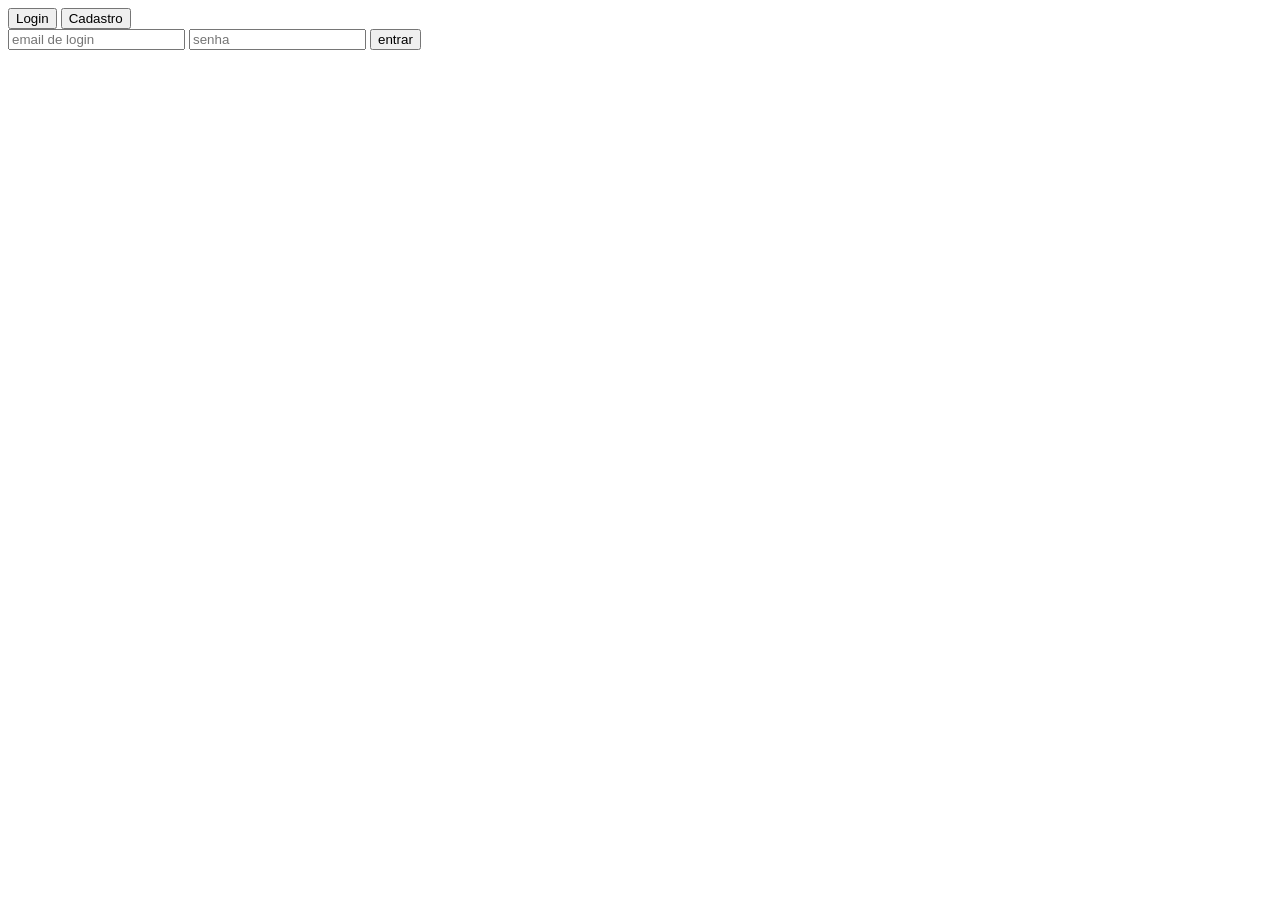
<file: index.html>
<!-- <!DOCTYPE html>
<html lang="en">

<head>
    <meta charset="UTF-8">
    <title>Exemplo</title>
</head>

<body>
     <ul></ul>

    <form>
        <input type="text" name="nome" placeholder="nome">
        <input type="text" name="email" placeholder="email">
        <button>cadastrar</button>
    </form>
    
    <script>
        const lista = document.querySelector("ul")
        const form = document.querySelector("form")

        async function init() {
            const response = await fetch("/cliente")
            const body = await response.json()
            body.forEach(cliente => {
                lista.innerHTML += `<li>${cliente.nome}</li>`
            })
        }

        init()

        form.addEventListener('submit', async (ev) => {
            ev.preventDefault()
            const response = await fetch("/cliente", {
                method: "POST",
                headers: { "Content-Type": "application/json" },
                body: JSON.stringify({
                    nome: form.nome.value,
                    email: form.email.value
                })
            })
            if (response.ok) {
                lista.innerHTML += `<li>${form.nome.value}</li>` 
                form.reset()
                return
            }
            alert("DEU RUIM, E EU NÃO SEI O QUE FOI!")
        })

    </script> 


    
</body>

</html> -->



<!-- <!DOCTYPE html>
<html lang="en">

<head>
    <meta charset="UTF-8">
    <title>Exemplo</title>
</head>

<body>
     <ul></ul>

    <form>
        <input type="text" name="nome" placeholder="nome">
        <input type="text" name="email" placeholder="email">
        <button>cadastrar</button>
    </form>
    
    <script>
        const lista = document.querySelector("ul")
        const form = document.querySelector("form")

        async function init() {
            const response = await fetch("/cliente")
            const body = await response.json()
            body.forEach(cliente => {
                lista.innerHTML += `<li>${cliente.nome}</li>`
            })
        }

        init()

        form.addEventListener('submit', async (ev) => {
            ev.preventDefault()
            const response = await fetch("/cliente", {
                method: "POST",
                headers: { "Content-Type": "application/json" },
                body: JSON.stringify({
                    nome: form.nome.value,
                    email: form.email.value
                })
            })
            if (response.ok) {
                lista.innerHTML += `<li>${form.nome.value}</li>` 
                form.reset()
                return
            }
            alert("DEU RUIM, E EU NÃO SEI O QUE FOI!")
        })

    </script> 


    
</body>

</html> -->



<!-- <!DOCTYPE html>
<html lang="en">

<head>
    <meta charset="UTF-8">
    <title>Exemplo</title>
</head>

<body>
     <ul></ul>

    <form>
        <input type="text" name="nome" placeholder="nome">
        <input type="text" name="email" placeholder="email">
        <button>cadastrar</button>
    </form>
    
    <script>
        const lista = document.querySelector("ul")
        const form = document.querySelector("form")

        async function init() {
            const response = await fetch("/cliente")
            const body = await response.json()
            body.forEach(cliente => {
                lista.innerHTML += `<li>${cliente.nome}</li>`
            })
        }

        init()

        form.addEventListener('submit', async (ev) => {
            ev.preventDefault()
            const response = await fetch("/cliente", {
                method: "POST",
                headers: { "Content-Type": "application/json" },
                body: JSON.stringify({
                    nome: form.nome.value,
                    email: form.email.value
                })
            })
            if (response.ok) {
                lista.innerHTML += `<li>${form.nome.value}</li>` 
                form.reset()
                return
            }
            alert("DEU RUIM, E EU NÃO SEI O QUE FOI!")
        })

    </script> 


    
</body>

</html> -->




<!DOCTYPE html>
<html lang="pt-BR">

<head>
    <meta charset="UTF-8">
    <title>Login</title>

    <style>
        .cadastrar {
            display: none;
        }
    </style>
</head>

<body>
    <div class="escolha">
        <button type="button" class="abacate">Login</button>
        <button type="button" class="morango">Cadastro</button>

        <form class="login">
            <input type="text" name="username" placeholder="email de login">
            <input type="password" name="password" placeholder="senha">
            <button>entrar</button>
        </form>

        <form class="cadastrar">
            <input type="text" name="username" placeholder="coloque um novo email">
            <input type="password" name="password" placeholder="senha">
            <button>cadastrar</button>
        </form>
    </div>

    <script>
        const login = document.querySelector('.abacate')
        const cadastro = document.querySelector('.morango')

        const frmLogin = document.querySelector('.login')
        const frmCadastro = document.querySelector('.cadastrar')

        login.addEventListener('click', () => {
            frmLogin.style.display = 'block'
            frmCadastro.style.display = 'none'
        })

        cadastro.addEventListener('click', () => {
            frmLogin.style.display = 'none'
            frmCadastro.style.display = 'block'
        })

        frmLogin.addEventListener('submit', async (ev) => {
            ev.preventDefault()

            const response = await fetch("/login", {
                method: "POST",
                headers: { "Content-type": "application/json" },
                body: JSON.stringify({
                    username: frmLogin.username.value,
                    password: frmLogin.password.value
                })
            })

            if (response.status == 404)
                return alert("Usuário não encontrado")

            if (response.status == 401)
                return alert("Senha incorreta")

            if (response.ok) {
                window.location.href = "/chat"
                return
            }

            alert("Erro ao fazer login")
        })

        frmCadastro.addEventListener('submit', async (ev) => {
            ev.preventDefault()

            const response = await fetch("/user", {
                method: "POST",
                headers: { "Content-type": "application/json" },
                body: JSON.stringify({
                    username: frmCadastro.username.value,
                    password: frmCadastro.password.value
                })
            })

            if (response.ok) {
                alert("Cadastro realizado com sucesso!")
                frmCadastro.reset()

                frmCadastro.style.display = 'none'
                frmLogin.style.display = 'block'
                return
            }

            alert("Erro ao cadastrar")
        })
    </script>
</body>

</html>
</file>
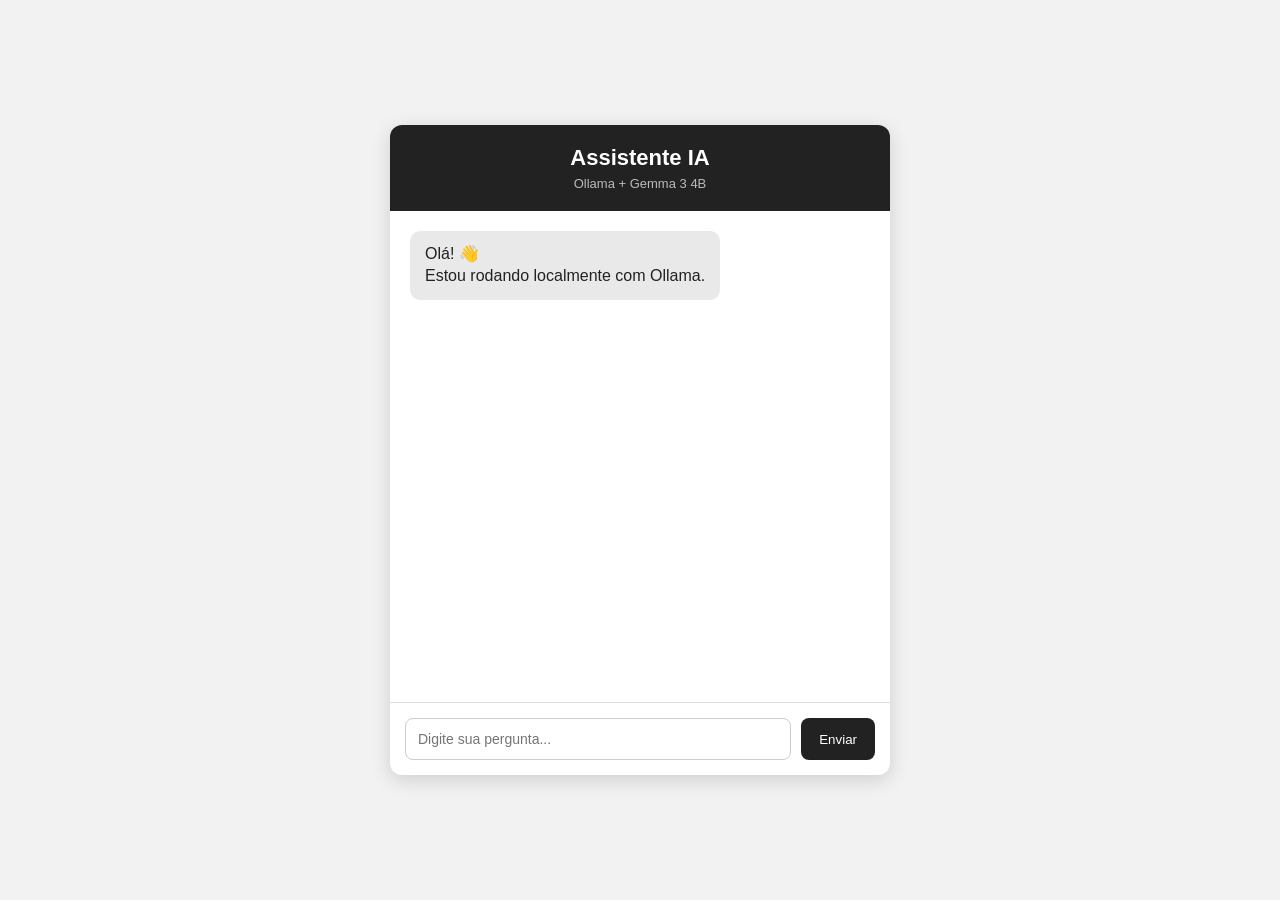
<file: Trabalho PPO I (Chat_bot)/chat/index.html>
<!DOCTYPE html>
<html lang="pt-BR">

<head>
    <meta charset="UTF-8">
    <meta name="viewport" content="width=device-width, initial-scale=1.0">

    <title>Chat IA Local</title>

    <link rel="stylesheet" href="style.css">
</head>

<body>

    <div class="chat">

        <header class="header">
            <h1>Assistente IA</h1>
            <p>Ollama + Gemma 3 4B</p>
        </header>


        <main id="messages" class="messages">

            <div class="message ai">
                Olá! 👋<br>
                Estou rodando localmente com Ollama.
            </div>

        </main>


        <form id="chatForm" class="input-area">

            <input
                id="question"
                type="text"
                placeholder="Digite sua pergunta..."
                autocomplete="off"
            >

            <button type="submit">
                Enviar
            </button>

        </form>

    </div>


    <script src="script.js"></script>

</body>

</html>
</file>
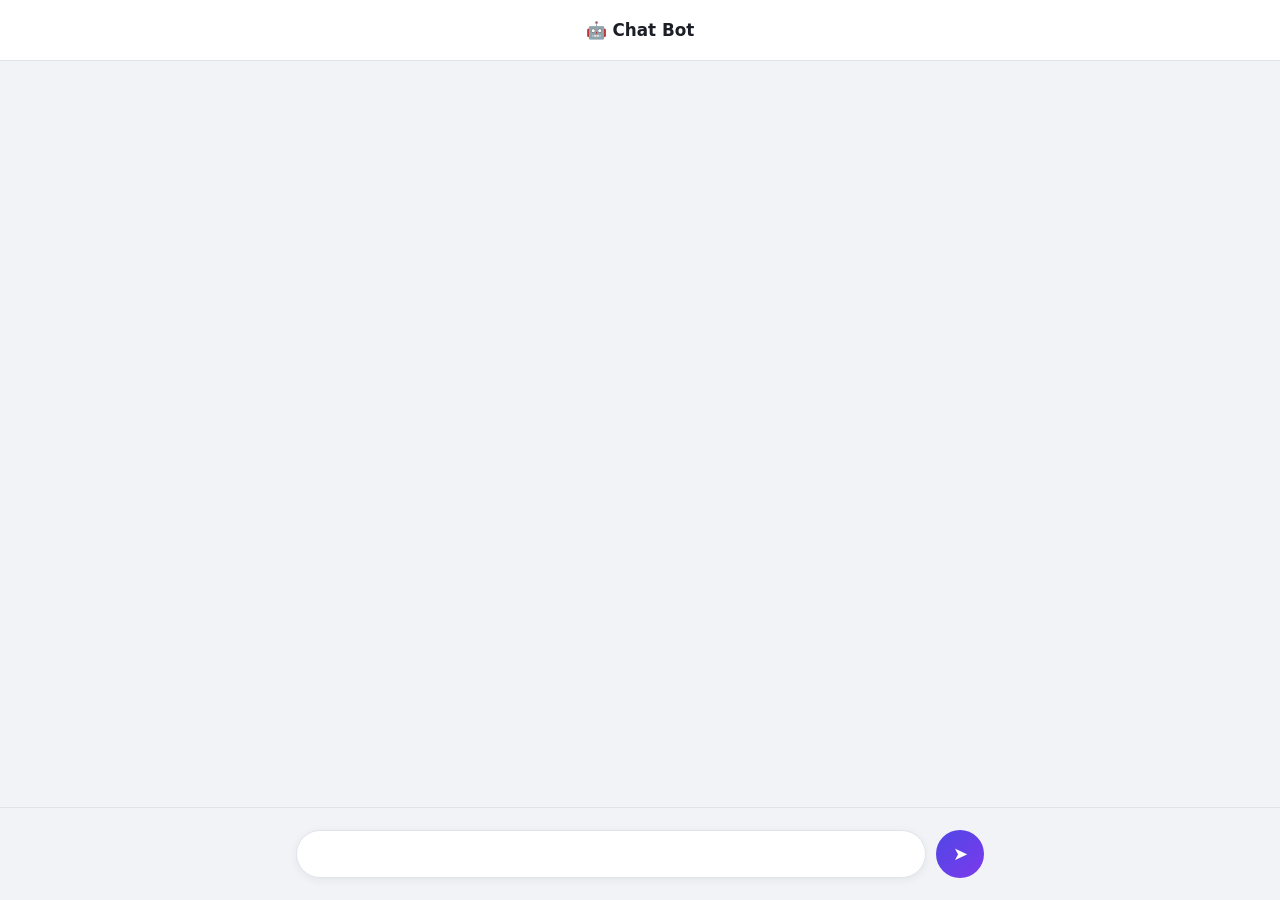
<file: chat.html>
<!DOCTYPE html>
<html lang="en">

<head>
    <meta charset="UTF-8">
    <meta name="viewport" content="width=device-width, initial-scale=1.0">
    <title>Chat Bot foda</title>
    <link rel="stylesheet" href="style.css">
</head>

<body>

    <div id="chat">
        <input type="text" id="Perguntar">
        <button id="enviar">Clique aqui</button>

    </div>


    <script src="chat.ts"></script>
</body>

</html>
</file>
<file: Trabalho PPO I (Chat_bot)/chat/style.css>
* {
    box-sizing: border-box;
    margin: 0;
    padding: 0;
}

body {
    font-family: Arial, sans-serif;
    background: #f2f2f2;
    height: 100vh;
    display: flex;
    justify-content: center;
    align-items: center;
}

.chat {
    width: 500px;
    height: 650px;
    background: white;
    border-radius: 12px;
    display: flex;
    flex-direction: column;
    overflow: hidden;
    box-shadow: 0 5px 20px rgba(0, 0, 0, 0.15);
}

.header {
    background: #222;
    color: white;
    padding: 20px;
    text-align: center;
}

.header h1 {
    font-size: 22px;
}

.header p {
    margin-top: 5px;
    font-size: 13px;
    color: #bbb;
}

.messages {
    flex: 1;
    padding: 20px;
    overflow-y: auto;
    display: flex;
    flex-direction: column;
    gap: 12px;
}

.message {
    max-width: 75%;
    padding: 12px 15px;
    border-radius: 10px;
    line-height: 1.4;
    word-wrap: break-word;
}

.message.ai {
    align-self: flex-start;
    background: #e9e9e9;
    color: #222;
}

.message.user {
    align-self: flex-end;
    background: #222;
    color: white;
}

.input-area {
    display: flex;
    gap: 10px;
    padding: 15px;
    border-top: 1px solid #ddd;
}

.input-area input {
    flex: 1;
    padding: 12px;
    border: 1px solid #ccc;
    border-radius: 8px;
    outline: none;
    font-size: 14px;
}

.input-area input:focus {
    border-color: #222;
}

.input-area button {
    padding: 12px 18px;
    border: none;
    border-radius: 8px;
    background: #222;
    color: white;
    cursor: pointer;
}

.input-area button:hover {
    background: #444;
}

.input-area button:disabled {
    background: #999;
    cursor: not-allowed;
}
</file>
<file: style.css>
:root {
    --bg: #f1f3f7;
    --card: #ffffff;
    --texto: #1c1e26;
    --suave: #6b7280;
    --borda: #dfe3ea;
    --destaque: #4f46e5;
    --destaque-2: #7c3aed;
    --largura: min(688px, 100% - 32px);
}

@media (prefers-color-scheme: dark) {
    :root {
        --bg: #12141a;
        --card: #1b1e27;
        --texto: #e8eaf0;
        --suave: #9aa1b2;
        --borda: #2b2f3b;
    }
}

* {
    box-sizing: border-box;
}

html {
    scroll-behavior: smooth;
}

body {
    margin: 0;
    min-height: 100vh;
    background: var(--bg);
    color: var(--texto);
    font-family: system-ui, -apple-system, "Segoe UI", Roboto, sans-serif;
}

body::before {
    content: "🤖  Chat Bot";
    position: fixed;
    top: 0;
    left: 0;
    right: 0;
    height: 60px;
    display: flex;
    align-items: center;
    justify-content: center;
    background: var(--card);
    border-bottom: 1px solid var(--borda);
    font-weight: 600;
    font-size: 1.05rem;
    z-index: 20;
}

body::after {
    content: "";
    position: fixed;
    left: 0;
    right: 0;
    bottom: 0;
    height: 92px;
    background: var(--bg);
    box-shadow: 0 -1px 0 var(--borda);
    z-index: 5;
}

#chat {
    width: 100%;
    max-width: 720px;
    min-height: 100vh;
    margin: 0 auto;
    padding: 80px 16px 112px;
    display: flex;
    flex-direction: column;
    gap: 10px;
}

#chat > div {
    align-self: flex-start;
    max-width: 80%;
    padding: 10px 14px;
    background: var(--card);
    border: 1px solid var(--borda);
    border-radius: 18px 18px 18px 4px;
    line-height: 1.5;
    white-space: pre-wrap;
    overflow-wrap: anywhere;
    animation: aparecer 0.25s ease-out;
}

#chat > .usuario,
#chat > div:nth-child(3n) {
    align-self: flex-end;
    background: linear-gradient(135deg, var(--destaque), var(--destaque-2));
    color: #fff;
    border-color: transparent;
    border-radius: 18px 18px 4px 18px;
}

#chat > .status,
#chat > div:nth-child(3n + 1) {
    align-self: center;
    max-width: 100%;
    padding: 2px 8px;
    background: transparent;
    border: none;
    font-size: 0.8rem;
    color: var(--suave);
}

#Perguntar {
    position: fixed;
    bottom: 22px;
    left: calc(50% - var(--largura) / 2);
    width: calc(var(--largura) - 58px);
    height: 48px;
    padding: 0 20px;
    z-index: 10;
    font-family: inherit;
    font-size: 1rem;
    color: var(--texto);
    background: var(--card);
    border: 1px solid var(--borda);
    border-radius: 999px;
    outline: none;
    box-shadow: 0 2px 10px rgba(0, 0, 0, 0.06);
    transition: border-color 0.15s;
}

#Perguntar::placeholder {
    color: var(--suave);
}

#Perguntar:focus {
    border-color: var(--destaque);
}

#enviar {
    position: fixed;
    bottom: 22px;
    left: calc(50% + var(--largura) / 2 - 48px);
    width: 48px;
    height: 48px;
    padding: 0;
    z-index: 10;
    display: flex;
    align-items: center;
    justify-content: center;
    font-size: 0;
    color: #fff;
    background: linear-gradient(135deg, var(--destaque), var(--destaque-2));
    border: none;
    border-radius: 50%;
    cursor: pointer;
    transition: transform 0.15s, filter 0.15s;
}

#enviar::after {
    content: "➤";
    font-size: 1.15rem;
}

#enviar:hover {
    transform: scale(1.06);
    filter: brightness(1.08);
}

#enviar:active {
    transform: scale(0.96);
}

@keyframes aparecer {
    from {
        opacity: 0;
        transform: translateY(6px);
    }
    to {
        opacity: 1;
        transform: none;
    }
}
</file>
